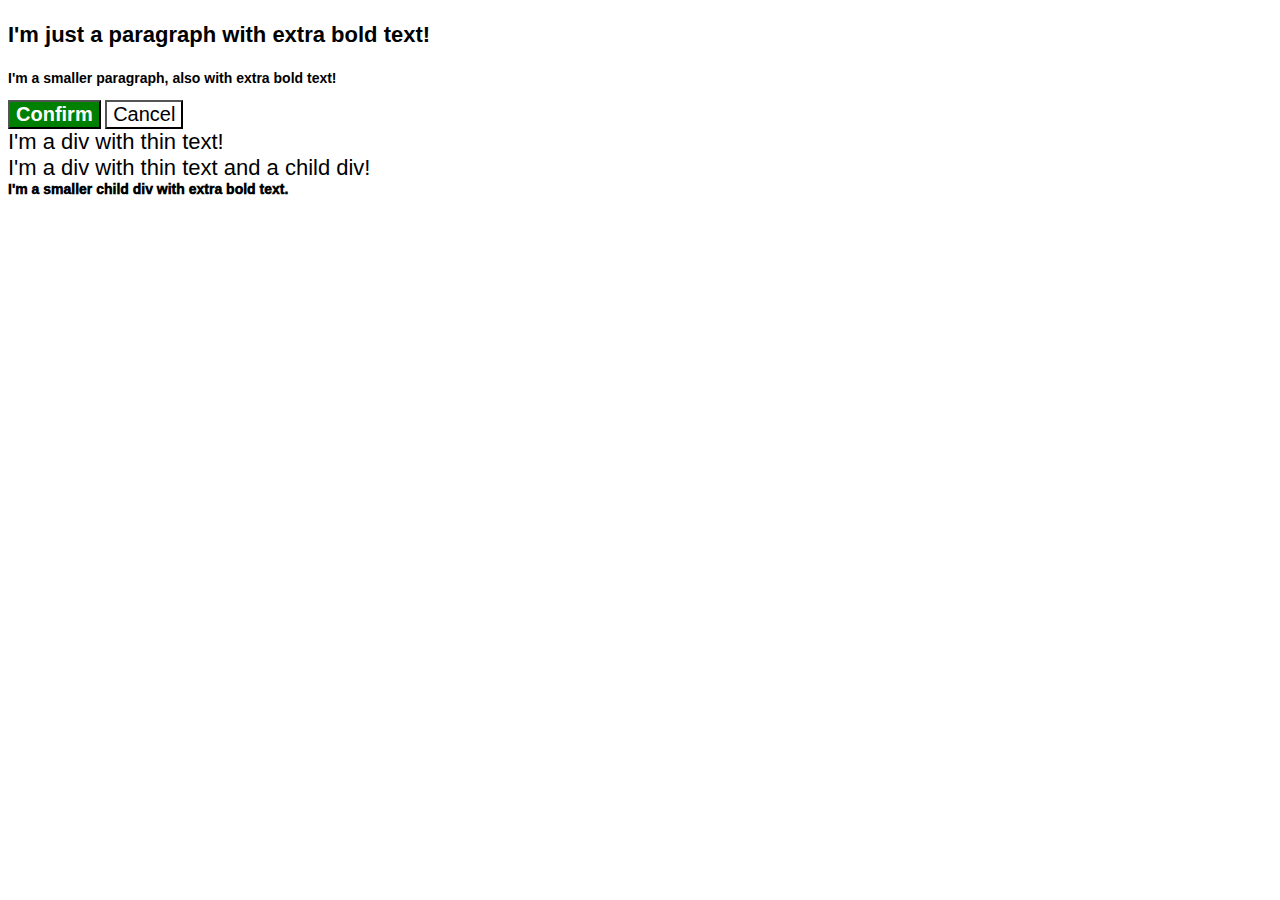
<file: foundations/cascade/01-cascade-fix/index.html>
<!DOCTYPE html>
<html lang="en">
  <head>
    <meta charset="UTF-8">
    <meta http-equiv="X-UA-Compatible" content="IE=edge">
    <meta name="viewport" content="width=device-width, initial-scale=1.0">
    <title>Fix the Cascade</title>
    <link rel="stylesheet" href="style.css">
  </head>
  <body>
    <p class="para">I'm just a paragraph with extra bold text!</p>
    <p class="para small-para">I'm a smaller paragraph, also with extra bold text!</p>

    <button id="confirm-button" class="button confirm">Confirm</button>
    <button id="cancel-button" class="button cancel">Cancel</button>

    <div class="text">I'm a div with thin text!</div>
    <div class="text">I'm a div with thin text and a child div!
      <div class="text child" id="a">I'm a smaller child div with extra bold text.</div>
    </div>
  </body>
</html>
</file>
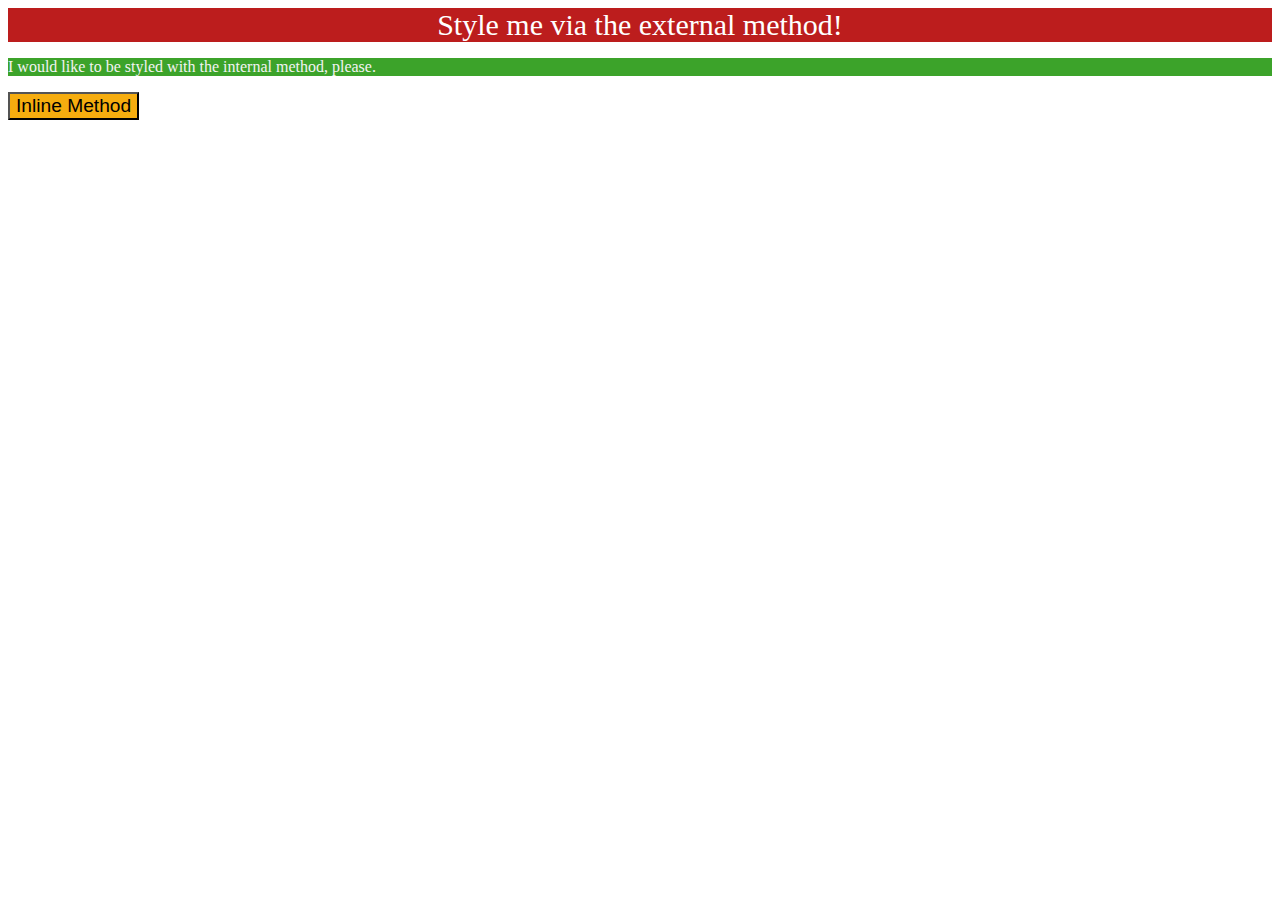
<file: foundations/intro-to-css/01-css-methods/index.html>
<!DOCTYPE html>
<html lang="en">
  <head>
    <meta charset="UTF-8">
    <meta http-equiv="X-UA-Compatible" content="IE=edge">
    <meta name="viewport" content="width=device-width, initial-scale=1.0">
    <title>Methods for Adding CSS</title>
    <style>
      p {
        color: rgb(243, 243, 243);
        background-color: rgb(60, 163, 42);
      }
    </style>
    <link rel="stylesheet" href="styll1.css">
  </head>
  <body>
    <div>Style me via the external method!</div>
    <p>I would like to be styled with the internal method, please.</p>
    <button style=" background-color: rgb(246, 173, 15);
    font-size: larger;">Inline Method</button>
  </body>
</html>
</file>
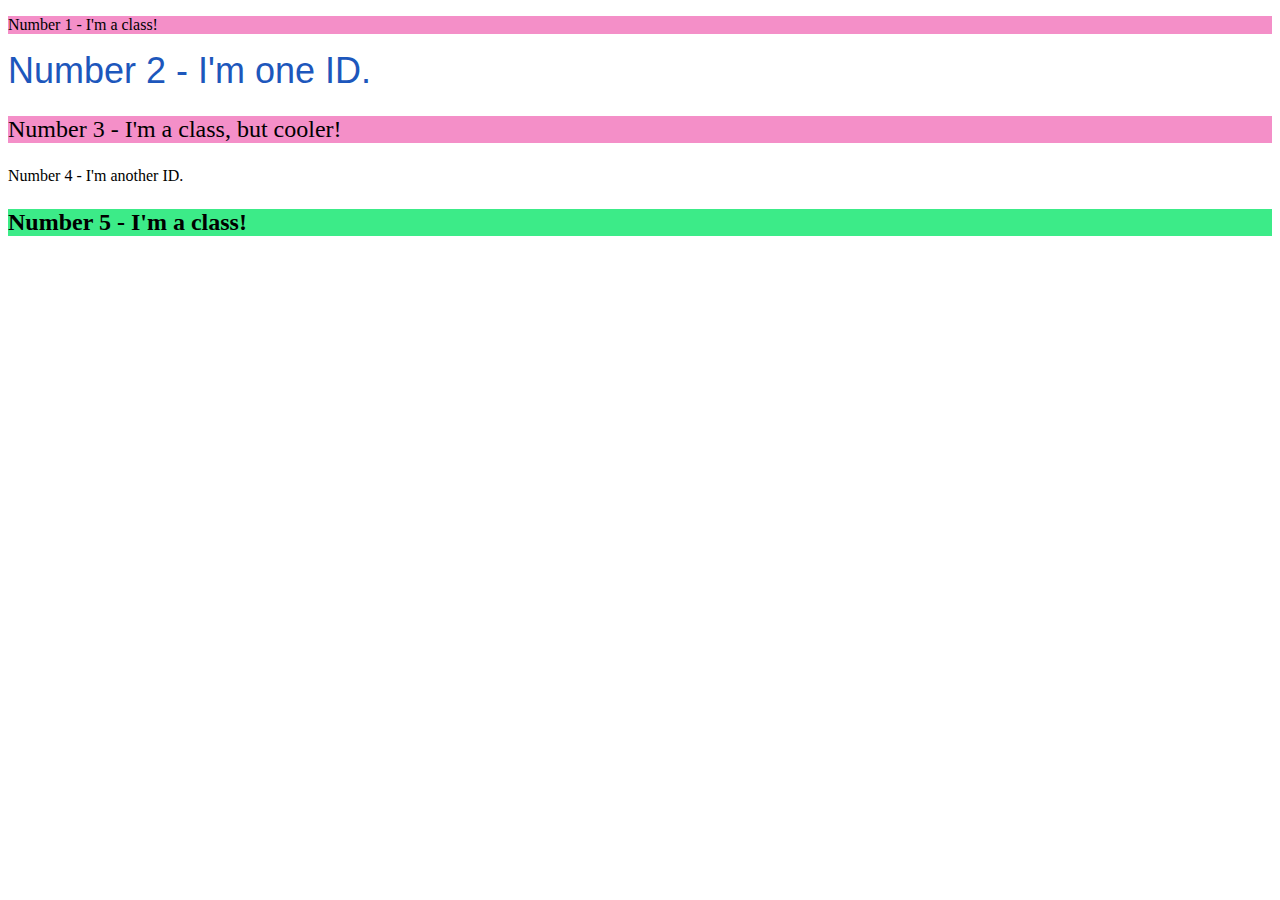
<file: foundations/intro-to-css/02-class-id-selectors/index.html>
<!DOCTYPE html>
<html lang="en">
  <head>
    <meta charset="UTF-8">
    <meta http-equiv="X-UA-Compatible" content="IE=edge">
    <meta name="viewport" content="width=device-width, initial-scale=1.0">
    <title>Class and ID Selectors</title>
    <link rel="stylesheet" href="style2.css">
  </head>
  <body>
    <p class="odd">Number 1 - I'm a class!</p>
    <div id="bl">Number 2 - I'm one ID.</div>
    <p class="odd" id="three">Number 3 - I'm a class, but cooler!</p>
    <div>Number 4 - I'm another ID.</div>
    <p class="odd" id="four"> Number 5 - I'm a class!</p>
  </body>
</html>
</file>
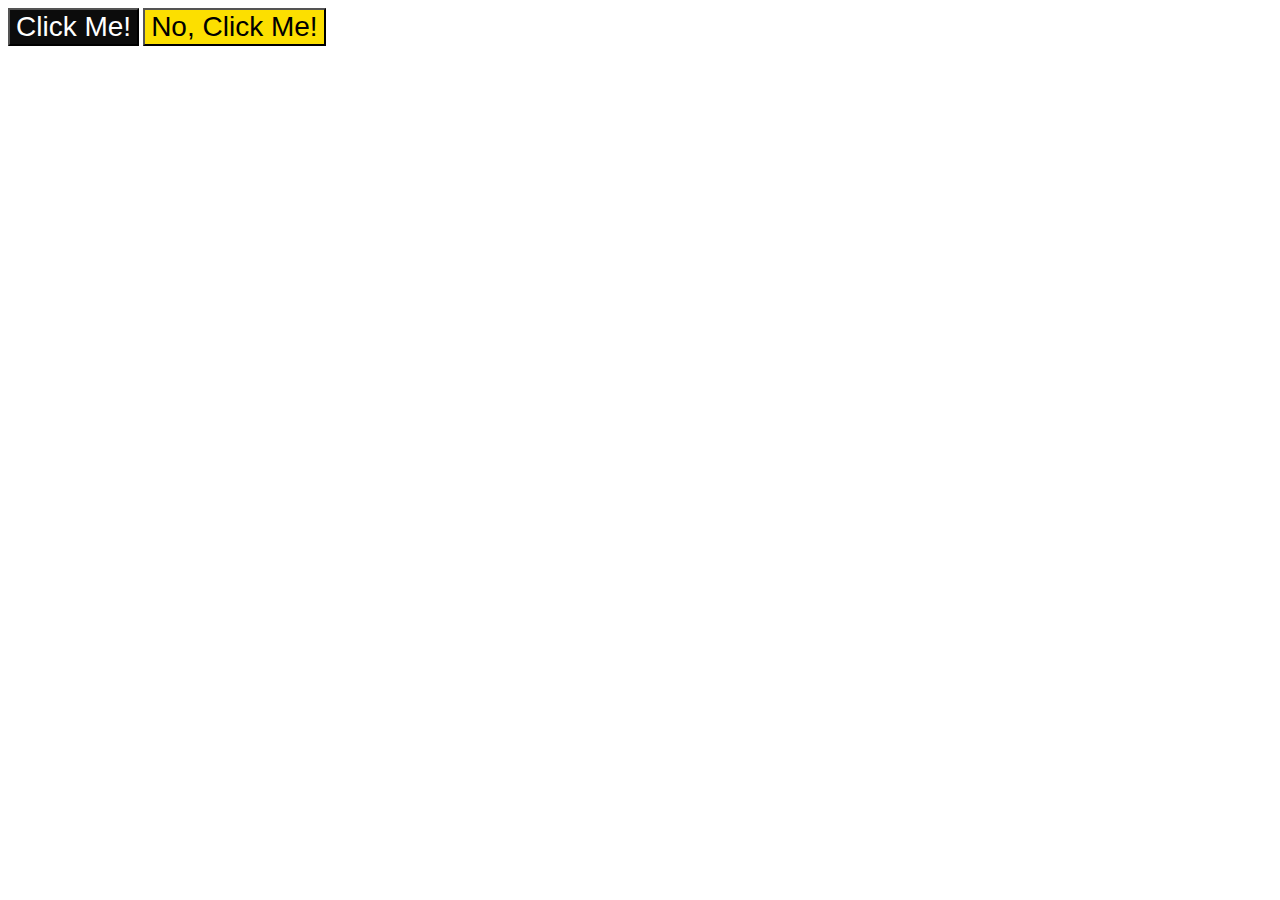
<file: foundations/intro-to-css/03-grouping-selectors/index.html>
<!DOCTYPE html>
<html lang="en">
  <head>
    <meta charset="UTF-8">
    <meta http-equiv="X-UA-Compatible" content="IE=edge">
    <meta name="viewport" content="width=device-width, initial-scale=1.0">
    <title>Grouping Selectors</title>
    <link rel="stylesheet" href="style.css">
  </head>
  <body>
    <button class="one">Click Me!</button>
    <button class="two">No, Click Me!</button>
  </body>
</html>
</file>
<file: foundations/cascade/01-cascade-fix/style.css>
body {
  font-family: Arial, Helvetica, sans-serif;
}

.para,
.small-para {
  color: hsl(0, 0%, 0%);
  font-weight: 800;
}



.para {
  font-size: 22px;
}
.small-para {
  font-size: 14px;
  font-weight: 800;
}

#confirm-button{
  background: green;
  color: white;
  font-weight: bold;
} 

.button {
  background-color: rgb(255, 255, 255);
  color: rgb(0, 0, 0);
  font-size: 20px;
}



div.text {
  color: rgb(0, 0, 0);
  font-size: 22px;
  font-weight: 100;
}
div.text.child {
  color: rgb(0, 0, 0);
  font-weight: 1000;
  font-size: 14px;
}
</file>
<file: foundations/intro-to-css/01-css-methods/styll1.css>
div{
    color: rgb(255, 255, 255);
    background-color: rgb(188, 29, 29);
    text-align: center;
    font-size: 30px;
}
</file>
<file: foundations/intro-to-css/02-class-id-selectors/style2.css>
.odd{
 
    background-color: rgb(244, 143, 200);
    font:verdana;
    
}
#bl{
    color: rgb(29, 87, 188);
    font-family: Arial, sans-serif;
    font-size: 36px;
}
#three{
    
    font-size: 24px;
}
#four{
    background-color: rgb(60, 235, 136);
    font-size: 24px;
    font-weight: bold;
}
</file>
<file: foundations/intro-to-css/03-grouping-selectors/style.css>
/* Add CSS Styling */
.one,
.two {
    font-size: 28px;
    font-family: helvetica, sans-serif, 'Times New Roman';
}

.one {
    background-color: rgb(12, 12, 12);
    color: rgb(255, 255, 255);
}

.two {
    background-color: rgb(252, 223, 0);
    color: rgb(0, 0, 0);
}
</file>
